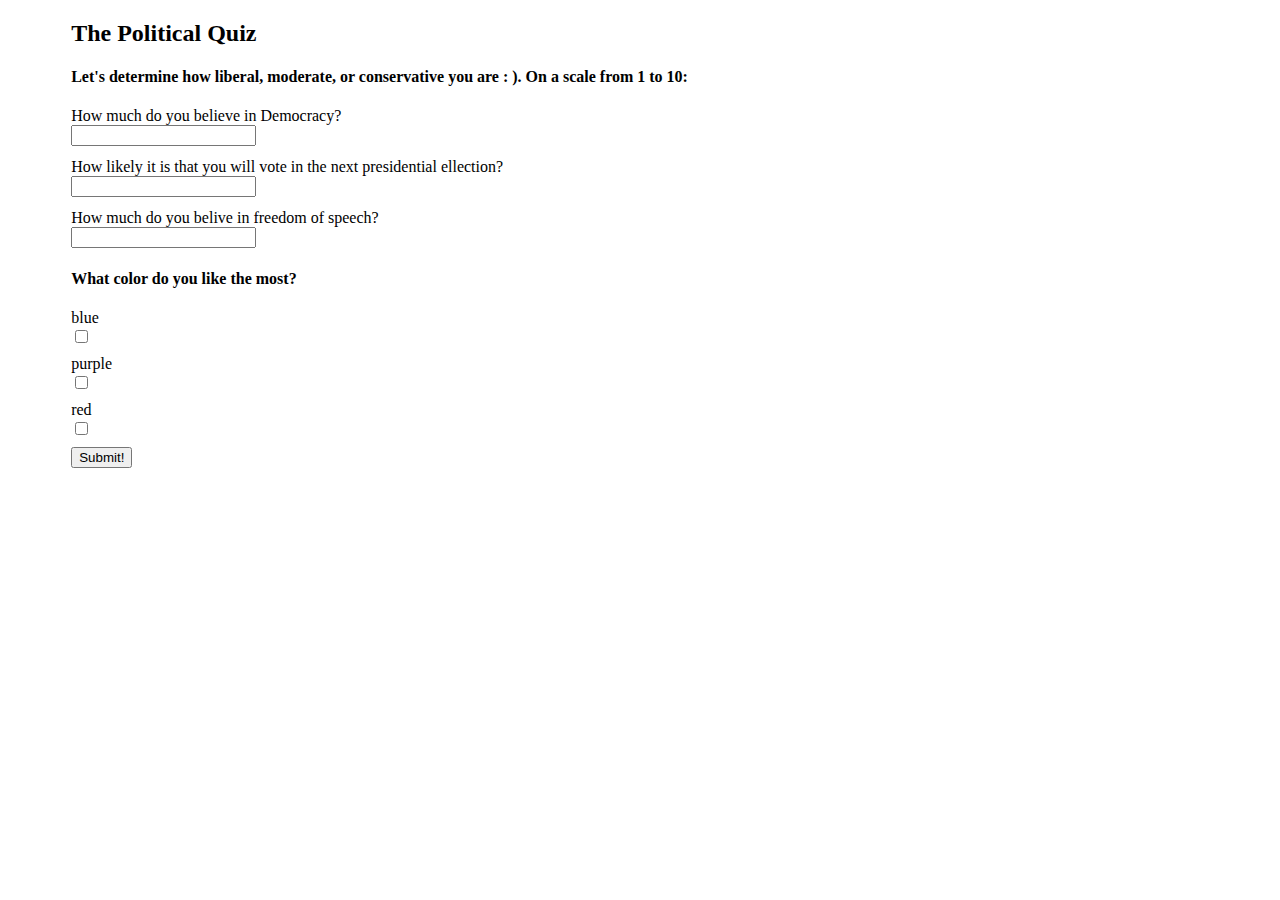
<file: index.html>
<!DOCTYPE html>
<html lang="en-US">

<head>
  <!-- CSS only -->
  <link href="https://cdn.jsdelivr.net/npm/bootstrap@5.2.0/dist/css/bootstrap.min.css" rel="stylesheet"
    integrity="sha384-gH2yIJqKdNHPEq0n4Mqa/HGKIhSkIHeL5AyhkYV8i59U5AR6csBvApHHNl/vI1Bx" crossorigin="anonymous">
  <!-- JavaScript Bundle with Popper -->
  <script src="https://cdn.jsdelivr.net/npm/bootstrap@5.2.0/dist/js/bootstrap.bundle.min.js"
    integrity="sha384-A3rJD856KowSb7dwlZdYEkO39Gagi7vIsF0jrRAoQmDKKtQBHUuLZ9AsSv4jD4Xa"
    crossorigin="anonymous"></script>
  <link rel="stylesheet" href="css/styles.css" type="text/css" />
  <script src="js/scripts.js"></script>
  <title>Political Meter</title>
</head>

<body>
  <div class="contenedor">
    <h2>The Political Quiz</h2>
    <h4>Let's determine how liberal, moderate, or conservative you are : ). On a scale from 1 to 10:</h4>
    <form>

      <label for="question1"> How much do you believe in Democracy?
      </label>
      <input id="question1" type="number" />

      <label for="question2"> How likely it is that you will vote in the next presidential ellection?
      </label>
      <input id="question2" type="number" />

      <label for="question3"> How much do you belive in freedom of speech?
      </label>
      <input id="question3" type="number" />

      <h4>What color do you like the most?</h4>

      <label for="color1"> blue
      </label>
      <input id="color1" type="checkbox" />

      <label for="color2"> purple
      </label>
      <input id="color2" type="checkbox" />

      <label for="color3"> red
      </label>
      <input id="color3" type="checkbox" />

      <button type="submit">Submit!</button>


    </form>

    <div id="liberal" class="hidden">
      <h1>Results:</h1>
      <p> You might not know it, but based on your answers, you are kind of </p>
      <h5>LIBERAL</h5>
    </div>

    <div id="moderate" class="hidden">
      <h1>Results:</h1>
      <p> You might not know it, but based on your answers, you are kind of </p>
      <h5>MODERATE</h5>
    </div>

    <div id="conservative" class="hidden">
      <h1>Results:</h1>
      <p> You might not know it, but based on your answers, you are kind of </p>
      <h5>CONSERVATIVE</h5>
    </div>
  </div>
</body>

</html>
</file>
<file: css/styles.css>
.hidden {
    display: none;
  }

  .show {
    display: inherit;
  }

  input {
    display:block;
    margin-bottom: 1%;
  }

  .contenedor {
    padding-left: 5%;
  }
</file>
